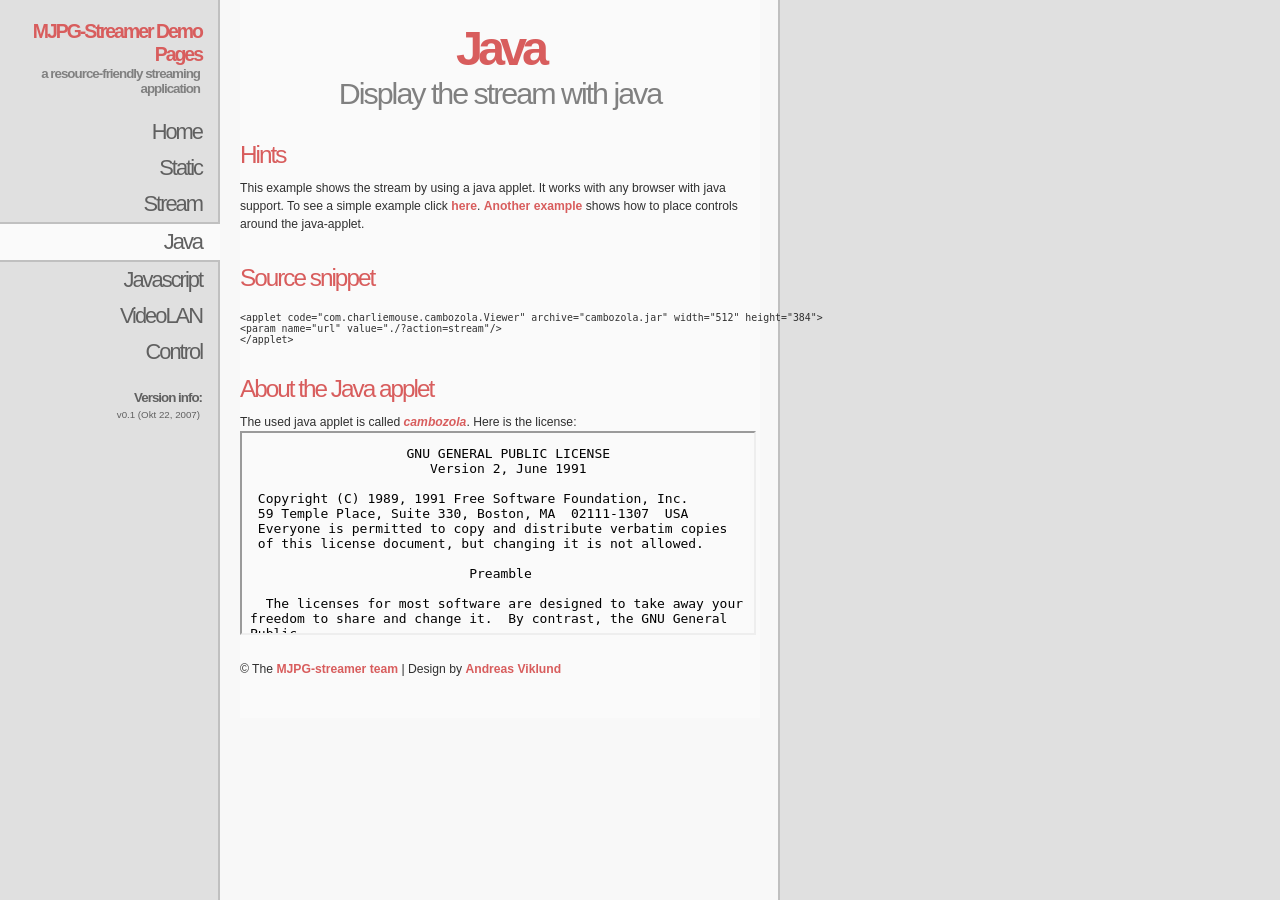
<file: camera/www/java.html>
<!DOCTYPE html PUBLIC "-//W3C//DTD XHTML 1.1//EN"
"http://www.w3.org/TR/xhtml11/DTD/xhtml11.dtd">
<html xmlns="http://www.w3.org/1999/xhtml" xml:lang="en">
  <head>
    <title>MJPG-streamer</title>
    <meta http-equiv="content-type" content="text/html; charset=iso-8859-1" />
    <link rel="stylesheet" href="style.css" type="text/css" />
    <!--[if IE 6]>
    <link rel="stylesheet" href="fix.css" type="text/css" />
    <![endif]-->
  </head>

  <body>
    <div id="sidebar">
      <h1>MJPG-Streamer Demo Pages</h1>
      <h2>a resource-friendly streaming application</h2>

      <div id="menu">
        <a href="index.html">Home</a>
        <a href="static.html">Static</a> 
        <a href="stream.html">Stream</a> 
        <a class="active" href="java.html">Java</a>
        <a href="javascript.html">Javascript</a>
        <a href="videolan.html">VideoLAN</a>
        <a target="_blank" onClick="window.open(this.href, '_blank','width=400,height=400'); return false;" href="control.htm">Control</a>
      </div>

      <h3>Version info:</h3>
      <p>v0.1 (Okt 22, 2007)</p>
    </div>

    <div id="content">
      <h1>Java</h1>
      <h2>Display the stream with java</h2>

      <h3>Hints</h3>
      <p>This example shows the stream by using a java applet. It works with any browser with java support. To see a simple example click <a href="java_simple.html">here</a>. <a href="java_control.html">Another example</a> shows how to place controls around the java-applet.</p>

      <h3>Source snippet</h3>
      <p><pre>&lt;applet code="com.charliemouse.cambozola.Viewer" archive="cambozola.jar" width="512" height="384"&gt;
&lt;param name="url" value="./?action=stream"/&gt;
&lt;/applet&gt;</pre></p>

      <applet code="com.charliemouse.cambozola.Viewer" archive="cambozola.jar" width="512" height="384">
        <param name="url" value="./?action=stream"/>
        <param name="watermarks" value="favicon.png|left,top"/>
      </applet>

      <h3>About the Java applet</h3>
      <p>The used java applet is called <a href="http://www.charliemouse.com/code/cambozola/"><i>cambozola</i></a>.
      Here is the license:<br />
      <iframe src="LICENSE.txt" name="LICENSE" width="512" height="200" scrolling="yes">
        <p><a href="LICENSE.txt">license</a></p>
      </iframe>
      </p>

      <p>&copy; The <a href="http://mjpg-streamer.sf.net">MJPG-streamer team</a> | Design by <a href="http://andreasviklund.com">Andreas Viklund</a></p>
    </div>
  </body>
</html>
</file>
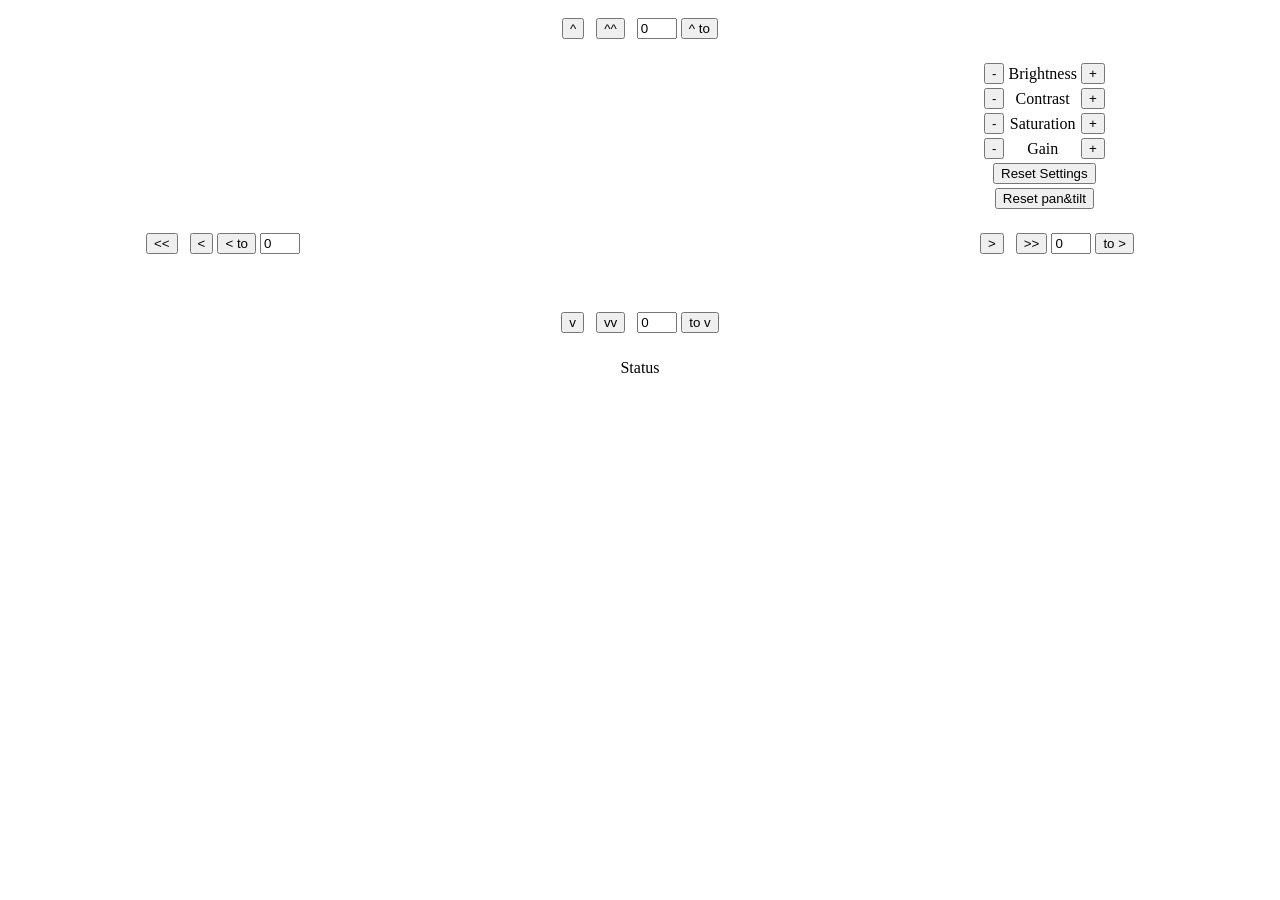
<file: camera/www/java_control.html>
<html>
  <head>
    <title>My webcams</title>
    <script language="javascript" type="text/javascript" src="functions.js"></script>
    <script language="javascript">

      function send_command(cmd) {
        document.getElementById('hints').firstChild.nodeValue = "Send command: " + cmd;
        AJAX_get('./?action=command&command='+ cmd)
      }

      function AJAX_response(text) {
        document.getElementById('hints').firstChild.nodeValue = "Got response: " + text;
      }

    </script>
  </head>
  <body>
    <center>
      <form name="command_panel" action="" onsubmit="return false;">
        <table width="100%"  border="0" align="center" cellpadding="10" cellspacing="0">
        <tr>
          <td>&nbsp;</td>
          <td width="640">
            <p align="center">
              <input name="tilt_up" type="button" onClick="send_command('tilt_minus')" value="^">
              &nbsp;
              <input name="tilt_up_full" type="button" onClick="send_command('tilt_set&value=-'+90)" value="^^">
              &nbsp;
              <input name="tilt_up_value" type="input" id="tilt_up_value" value="0" style="width: 40px">
              <input name="tilt_up_to" type="button" onClick="send_command('tilt_set&value=-'+this.form.tilt_up_value.value)" value="^ to">
            </p>
          </td>
          <td colspan="3">&nbsp;</td>
        </tr>
        <tr>
          <td height="40%">&nbsp;</td>
          <td width="640" rowspan="3">
            <applet code="com.charliemouse.cambozola.Viewer" archive="cambozola.jar" width="640" height="480">
              <param name="url" value="./?action=stream"/>
            </applet>
          </td>
          <td colspan="3" valign="top">
            <div align="left">
              <table  border="0" cellspacing="4" cellpadding="0">
                <tr>
                  <td>
                    <input name="brightness_minus" type="button" onClick="send_command('brightness_minus')" value="-">
                  </td>
                  <td>
                    <div align="center">Brightness</div>
                  </td>
                  <td>
                    <input name="brightness_plus" type="button" onClick="send_command('brightness_plus')" value="+">
                  </td>
                </tr>
                <tr>
                  <td>
                    <input name="contrast_minus" type="button" onClick="send_command('contrast_minus')" value="-">
                  </td>
                  <td>
                    <div align="center">Contrast</div>
                  </td>
                  <td>
                    <input name="contrast_plus" type="button" onClick="send_command('contrast_plus')" value="+">
                  </td>
                </tr>
                <tr>
                  <td>
                    <input name="saturation_minus" type="button" onClick="send_command('saturation_minus')" value="-">
                  </td>
                  <td>
                    <div align="center">Saturation</div>
                  </td>
                  <td>
                    <input name="saturation_plus" type="button" onClick="send_command('saturation_plus')" value="+">
                  </td>
                </tr>
                <tr>
                  <td>
                    <input name="gain_minus" type="button" onClick="send_command('gain_minus')" value="-">
                  </td>
                  <td>
                    <div align="center">Gain</div>
                  </td>
                  <td>
                    <input name="gain_plus" type="button" onClick="send_command('gain_plus')" value="+">
                  </td>
                </tr>
                <tr>
                  <td colspan="3">
                    <div align="center">
                      <input name="reset" type="button" onClick="send_command('reset')" value="Reset Settings">
                    </div>
                  </td>
                </tr>
                <tr>
                  <td colspan="3">
                    <div align="center">
                      <input name="reset_pan_tilt" type="button" onClick="send_command('reset_pan_tilt')" value="Reset pan&tilt">
                    </div>
                  </td>
                </tr>
              </table>
            </div>
          </td>
        </tr>
        <tr>
          <td valign="middle">
            <p align="right">
              <input name="pan_left_full" type="button" onClick="send_command('pan_set&value='+90)" value="<<">
              &nbsp;
              <input name="pan_left" type="button" onClick="send_command('pan_plus')" value="<">
              <input name="pan_left_to" type="button" onClick="send_command('pan_set&value='+this.form.pan_left_value.value)" value="< to">
              <input name="pan_left_value" type="input" value="0" style="width: 40px">
            </p>
          </td>
          <td colspan="3" valign="middle">
            <p align="left">
              <input name="pan_right" type="button" onClick="send_command('pan_minus')" value=">">
              &nbsp;
              <input name="pan_right_full" type="button" onClick="send_command('pan_set&value=-'+90)" value=">>">
              <input name="pan_right_value" type="input" value="0" style="width: 40px">
              <input name="pan_right_to" type="button" onClick="send_command('pan_set&value=-'+this.form.pan_right_value.value)" value="to >">
            </p>
          </td>
        </tr>
        <tr>
          <td height="40%">&nbsp;</td>
          <td colspan="3" valign="top">&nbsp;</td>
        </tr>
        <tr>
          <td>&nbsp;</td>
          <td width="640">
            <div align="center">
              <input name="tilt_down" type="button" onClick="send_command('tilt_plus')" value="v">
              &nbsp;
              <input name="tilt_down_full" type="button" onClick="send_command('tilt_set&value='+90)" value="vv">
              &nbsp;
              <input name="tilt_down_value" type="input" value="0" style="width: 40px">
              <input name="tilt_down_to" type="button" onClick="send_command('tilt_set&value='+this.form.tilt_down_value.value)" value="to v">
            </div>
          </td>
          <td colspan="3">&nbsp;</td>
        </tr>
        </table>
    </form>

    <div id="hints">Status</div>
    </center>
  </body>
</html>
</file>
<file: camera/www/style.css>
/* andreas07 - an open source xhtml/css website layout by Andreas Viklund - http://andreasviklund.com . Free to use for any purpose as long as the proper credits are given for the original design work.

Version: 1.1, November 28, 2005 */

/**************** Page and tag styles ****************/

body
{margin:0; padding:0; color:#303030; background:#fafafa url(bodybg.gif) top left repeat-y; font:76% Verdana,Tahoma,sans-serif;}

ul
{list-style:circle; margin:15px 0 20px 0; font-size:0.9em;}

li
{margin:0 0 8px 25px;}

a
{color:#d85d5d; font-weight:bold; text-decoration:none;}

a:hover
{color:#505050; text-decoration:underline;}

img
{float:left; margin:0 15px 15px 0; padding:1px; border:1px solid #d0d0d0;}

a img
{border-color:#d85d5d;}

a img:hover
{background:#d85d5d; border-color:#d85d5d;}

/**************** Sidebar area styles ****************/

#sidebar
{position:absolute; top:0; left:0; width:220px; height:100%; overflow:auto; background:#e0e0e0 url(sidebarbg.gif) top right repeat-y; text-align:right;}

body > #sidebar
{position:fixed;}

#sidebar h1
{margin:20px 18px 0 5px; color:#d85d5d; font-size:1.6em; letter-spacing:-2px; text-align:right;}

#sidebar h2, #sidebar h3
{margin:0 20px 18px 5px; color:#808080; font-size:1.1em; font-weight:bold; letter-spacing:-1px; text-align:right;}

#sidebar h3
{margin:20px 18px 4px 5px; color:#606060;}

#sidebar  p
{margin:0 20px 18px 5px; color:#606060; font-size:0.8em;}

#sidebar a
{color:#808080}

/**************** Navigation menu styles ****************/

#menu a
{display:block; width:202px; padding:5px 18px 5px 0; color:#606060; background:#e0e0e0 url(sidebarbg.gif) top right repeat-y; font-size:1.8em; font-weight:normal; text-decoration:none; letter-spacing:-2px;}

#menu a:hover 
{color:#303030; background:#f0f0f0 url(sidebarbg.gif) top right repeat-y;}

#menu a.active
{padding:5px 18px 5px 0; background:#fafafa; border-top:2px solid #c0c0c0; border-bottom:2px solid #c0c0c0;}

#menu a.active:hover
{color:#505050; background:#fafafa;}

/**************** Content area styles ****************/

#content
{width:520px; margin:0 0 0 240px; padding:20px 0; background:#fafafa;}

#content p
{margin:0 0 20px 0; line-height:1.5em;}

#content h1
{margin:0; color:#d85d5d; font-size:4em; letter-spacing:-5px; text-align:center;}

#content h2
{margin:0; color:#808080; font-weight:normal; font-size:2.5em; letter-spacing:-2px; text-align:center;}

#content h3
{clear:both; margin:30px 0 10px 0; color:#d85d5d; font-weight:normal; font-size: 2em; letter-spacing:-2px;}

#streamimage {
width:520px; height: 390px;
}

#xform {
	text-align:right;
	margin:0 !important;
}
#streamwrap {
	height:350px
}
#streamwrap.rotated {
	height:450px
}
p.xform-p {
	height:5px;
	margin-bottom:0 !important;
}
p.xform-p.rotated {
	height:50px;
	margin-bottom:20px !important;
}

/*
	CSS3 transformations: rotate, flip, mirror
*/

img.x-rotated-0 {}
img.x-rotated-90 {
	-moz-transform: rotate(90deg);
	-webkit-transform: rotate(90deg);
}
img.x-rotated-180 {
	-moz-transform: rotate(180deg);
	-webkit-transform: rotate(180deg);
}
img.x-rotated-270 {
	-moz-transform: rotate(270deg);
	-webkit-transform: rotate(270deg);
}
img.x-mirrored-rotated-0 {
	-moz-transform: scaleX(-1);
	-webkit-transform: scaleX(-1);
}
img.x-mirrored-rotated-90 {
	-moz-transform: rotate(90deg) scaleX(-1);
	-webkit-transform: rotate(90deg) scaleX(-1);
}
img.x-mirrored-rotated-180 {
	-moz-transform: rotate(180deg) scaleX(-1);
	-webkit-transform: rotate(180deg) scaleX(-1);
}
img.x-mirrored-rotated-270 {
	-moz-transform: rotate(270deg) scaleX(-1);
	-webkit-transform: rotate(270deg) scaleX(-1);
}
img.x-flipped-rotated-0 {
	-moz-transform: scaleY(-1);
	-webkit-transform: scaleY(-1);
}
img.x-flipped-rotated-90 {
	-moz-transform: rotate(90deg) scaleY(-1);
	-webkit-transform: rotate(90deg) scaleY(-1);
}
img.x-flipped-rotated-180 {
	-moz-transform: rotate(180deg) scaleY(-1);
	-webkit-transform: rotate(180deg) scaleY(-1);
}
img.x-flipped-rotated-270 {
	-moz-transform: rotate(270deg) scaleY(-1);
	-webkit-transform: rotate(270deg) scaleY(-1);
}
img.x-flipped-mirrored-rotated-0 {
	-moz-transform: scale(-1,-1);
	-webkit-transform: scale(-1,-1);
}
img.x-flipped-mirrored-rotated-90 {
	-moz-transform: rotate(90deg) scale(-1,-1);
	-webkit-transform: rotate(90deg) scale(-1,-1);
}
img.x-flipped-mirrored-rotated-180 {
	-moz-transform: rotate(180deg) scale(-1,-1);
	-webkit-transform: rotate(180deg) scale(-1,-1);
}
img.x-flipped-mirrored-rotated-270 {
	-moz-transform: rotate(270deg) scale(-1,-1);
	-webkit-transform: rotate(270deg) scale(-1,-1);
}
.btnface {
	height:30px;
	width:30px;
}
#rotate .btnface {
	background:url("rotateicons.png") no-repeat scroll 7px 50% transparent;
}
#flip .btnface {
	background:url("rotateicons.png") no-repeat scroll -65px 50% transparent;
}
#mirror .btnface {
	background:url("rotateicons.png") no-repeat scroll -30px 50% transparent;
}

/* averages */

#fN {
	position: relative;
	top: 5px;
}
</file>
<file: camera/www/fix.css>
/**************** IE fixes ****************/

html
{overflow:hidden;}

body
{height:100%; width:100%; overflow:auto;}
</file>
